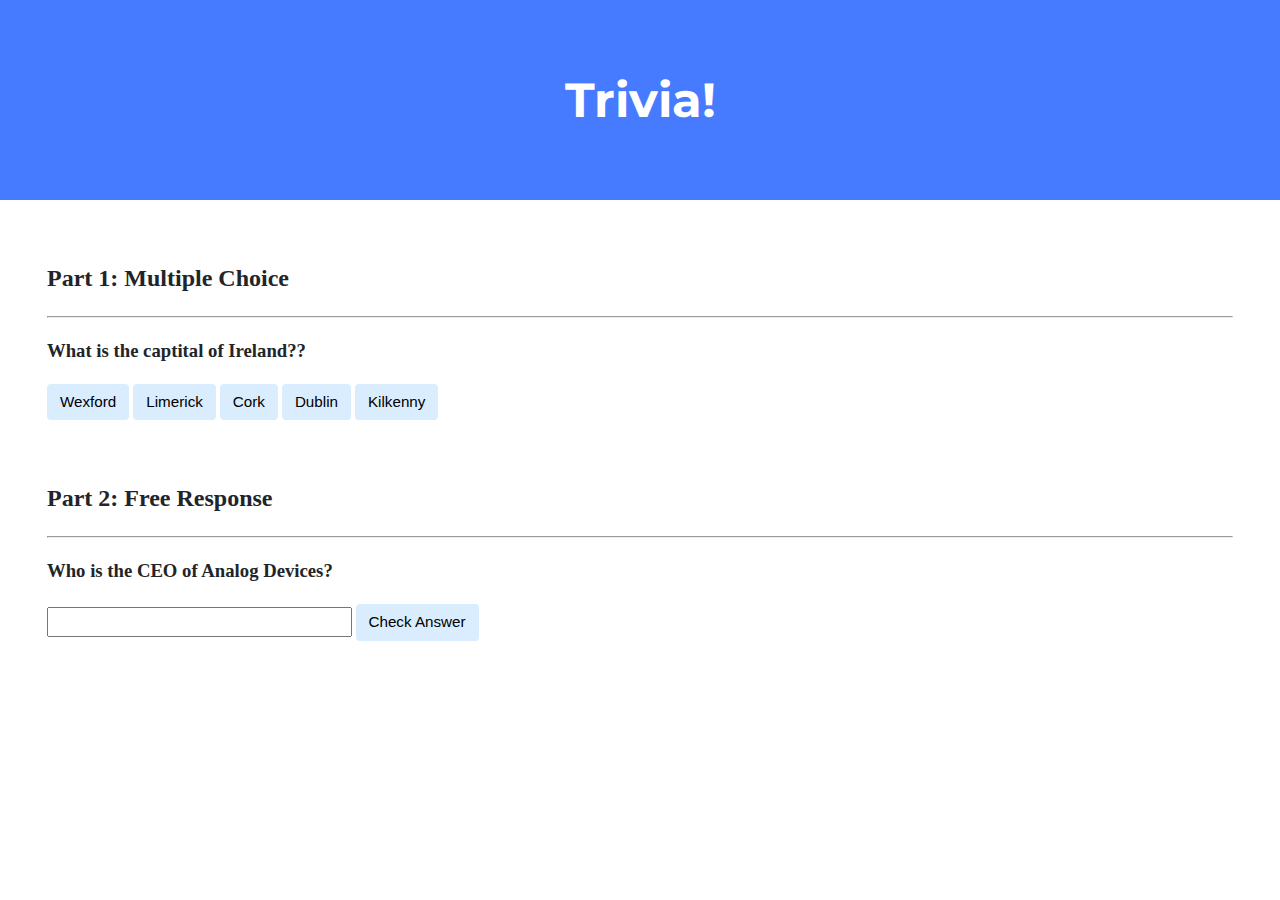
<file: lab8/lab8/index.html>
<!DOCTYPE html>

<html lang="en">
    <head>
        <link href="https://fonts.googleapis.com/css2?family=Montserrat:wght@500&display=swap" rel="stylesheet">
        <link href="styles.css" rel="stylesheet">
        <title>Trivia!</title>

        <script>

            // TODO: Add code to check answers to questions
            document.addEventListener('DOMContentLoaded', function(){

                let correct_answer = document.querySelector("#correct");
                let incorrect_answer = document.querySelectorAll(".incorrect");
                let message = document.querySelector("#message");
                correct_answer.addEventListener('click', function(){
                    correct_answer.style.backgroundColor = 'green';
                    console.log('event for correct answer')
                    message.innerHTML = "Correct!"

                });
                for(let i = 0; i < incorrect_answer.length; i++)
                {
                    incorrect_answer[i].addEventListener('click', function(){
                    incorrect_answer[i].style.backgroundColor = 'red';
                    //console.log('event for wrong answer');
                    message.innerHTML = "Incorrect!";
                });
                }
                 document.querySelector("#p2-button").addEventListener('click', function(){
                     //console.log('part 2 response');
                     let input = document.querySelector("input");
                     let message_p2 = document.querySelector("#p2-message");
                     if (input.value == "Vincent Roche")
                     {
                         //console.log("You have the right answer");
                         input.style.color = "green";
                         message_p2.innerHTML = "Correct!";
                         
                     }
                     else
                     {
                         //console.log("Try again ");
                         input.style.color = "red";
                         message_p2.innerHTML = "Incorrect!";
                     }
                 })
            });

        </script>

    </head>
    <body>

        <div class="jumbotron">
            <h1>Trivia!</h1>
        </div>

        <div class="container">

            <div class="section">
                <h2>Part 1: Multiple Choice </h2>
                <hr>

                <!-- TODO: Add multiple choice question here -->
                <h3>What is the captital of Ireland??</h3>
                <button class="incorrect">Wexford</button>
                <button class="incorrect">Limerick</button>
                <button class="incorrect">Cork</button>
                <button id = "correct">Dublin</button>
                <button class="incorrect">Kilkenny</button>
                <p id = "message"></p>

            </div>

            <div class="section">
                <h2>Part 2: Free Response</h2>
                <hr>

                <!-- TODO: Add free response question here -->
                <h3>Who is the CEO of Analog Devices?</h3>
                <input type = "text">
                <button id = "p2-button">Check Answer</button>
                <p id = "p2-message"></p>
            </div>

        </div>
    </body>
</html>
</file>
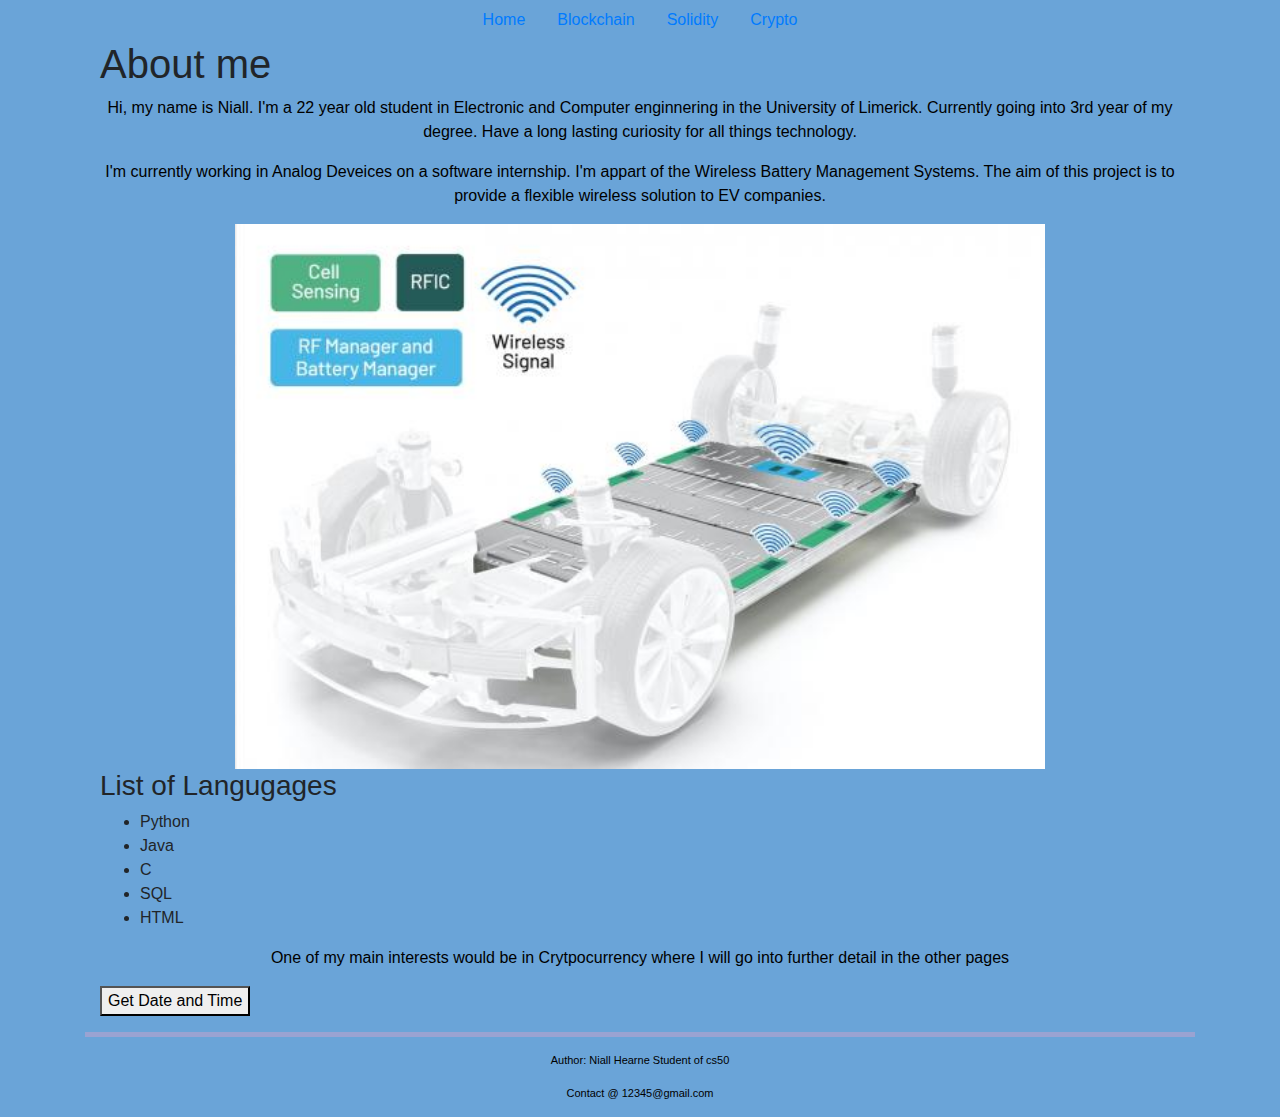
<file: pset8/homepage/index.html>
<!DOCTYPE html>

<html lang="en">
    <head>
      
        
        <meta charset="utf-8">
        <meta name="viewport" content="width=device-width, initial-scale=1, shrink-to-fit=no">

        <link href="https://stackpath.bootstrapcdn.com/bootstrap/4.1.3/css/bootstrap.min.css" rel="stylesheet">
        <link href="styles.css" rel="stylesheet">
        <script src = "script.js"></script>
        <title>Nialls Homepage</title>
    </head>
    <body>
         
      <div class="container">
             <ul class="nav justify-content-center">
                <li class="nav-item">
                    <a class="nav-link" href="index.html">Home</a>
                </li>
                <li class="nav-item">
                    <a class="nav-link" href="Blockchain.html">Blockchain</a>
                </li>
                <li class="nav-item">
                    <a class="nav-link" href="solidarity.html">Solidity</a>
                </li>
                <li class="nav-item">
                    <a class="nav-link active" href="Crypto.html">Crypto</a>
                </li>
            </ul>
      <main class= "container-fluid">
        <h1 >About me</h1>
        
        <p class = "about">Hi, my name is Niall. I'm a 22 year old student in Electronic and Computer enginnering in the University of Limerick.
        Currently going into 3rd year of my degree. Have a long lasting curiosity for all things technology.
        </p>
        <p>
          I'm currently working in Analog Deveices on a software internship. I'm appart of the Wireless Battery Management Systems.
          The aim of this project is to provide a flexible wireless solution to EV companies.
        </p>
        <img src = "wbms.jpg", alt="wbms" width="104" height="142" class = "images">

        <h3 class = "about" >List of Langugages</h3>
        <ul>
            <li>Python</li>
            <li>Java</li>
            <li>C</li>
            <li>SQL</li>
            <li>HTML</li>
        </ul>
        <script src = "script.js"></script>
        <p>One of my main interests would be in Crytpocurrency where I will go into further detail in the other pages</p>
        <button onclick = "getTime()">Get Date and Time</button>
        <p id = "time"></p>
        </main>
    </body>
    <footer>
      <p>Author: Niall Hearne Student of cs50</p>
      <p>Contact @ 12345@gmail.com</p>
    </footer>
</html>
</file>
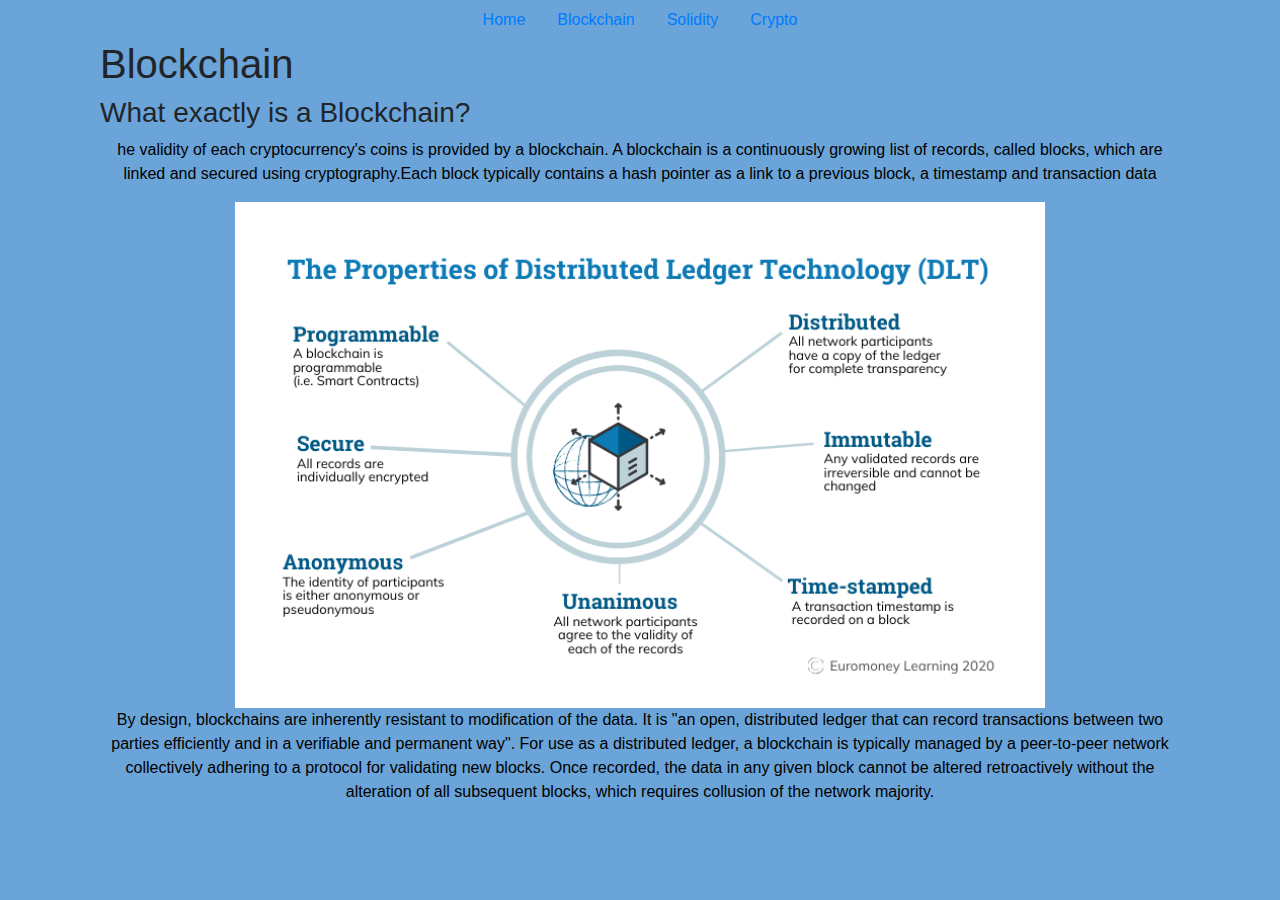
<file: pset8/homepage/Blockchain.html>
<!DOCTYPE html>

<html lang="en">
    <head>
      
        
        
        <meta charset="utf-8">
        <meta name="viewport" content="width=device-width, initial-scale=1, shrink-to-fit=no">

        <link href="https://stackpath.bootstrapcdn.com/bootstrap/4.1.3/css/bootstrap.min.css" rel="stylesheet">
        <link href="styles.css" rel="stylesheet">
        <title>Nialls Homepage</title>
    </head>
    <body>
      <div class="container">
             <ul class="nav justify-content-center">
                <li class="nav-item">
                    <a class="nav-link" href="index.html">Home</a>
                </li>
                <li class="nav-item">
                    <a class="nav-link" href="Blockchain.html">Blockchain</a>
                </li>
                <li class="nav-item">
                    <a class="nav-link" href="solidarity.html">Solidity</a>
                </li>
                <li class="nav-item">
                    <a class="nav-link active" href="Crypto.html">Crypto</a>
                </li>
            </ul>
      <main class= "container-fluid">
        <h1>Blockchain</h1>
        <h3>What exactly is a Blockchain?</h3>
        
        <p>he validity of each cryptocurrency's coins is provided by a blockchain. A blockchain is a continuously growing list of records,
        called blocks, which are linked and secured using cryptography.Each block typically contains a hash pointer 
        as a link to a previous block, a timestamp and transaction data
        </p>
         <img src = "blockchain.png", alt="Blockchain" width="200" height="250" class = "images">
        <p>
         By design, blockchains are inherently resistant to modification of the data. It is "an open, 
         distributed ledger that can record transactions between two parties efficiently and in a verifiable and permanent way".
         For use as a distributed ledger, a blockchain is typically managed by a peer-to-peer network collectively 
         adhering to a protocol for validating new blocks.
         Once recorded, the data in any given block cannot be altered retroactively without the alteration of 
         all subsequent blocks, which requires collusion of the network majority.
        </p>
        

        

        
        </main>
    </body>
</html>
</file>
<file: lab8/lab8/styles.css>
body {
    background-color: #fff;
    color: #212529;
    font-size: 1rem;
    font-weight: 400;
    line-height: 1.5;
    margin: 0;
    text-align: left;
}

.container {
    margin-left: auto;
    margin-right: auto;
    padding-left: 15px;
    padding-right: 15px;
}

.jumbotron {
    background-color: #477bff;
    color: #fff;
    margin-bottom: 2rem;
    padding: 2rem 1rem;
    text-align: center;
}

.section {
    padding: 0.5rem 2rem 1rem 2rem;
}

.section:hover {
    background-color: #f5f5f5;
    transition: color 2s ease-in-out, background-color 0.15s ease-in-out;
}

h1 {
    font-family: 'Montserrat', sans-serif;
    font-size: 48px;
}

button, input[type="submit"] {
    background-color: #d9edff;
    border: 1px solid transparent;
    border-radius: 0.25rem;
    font-size: 0.95rem;
    font-weight: 400;
    line-height: 1.5;
    padding: 0.375rem 0.75rem;
    text-align: center;
    transition: color 0.15s ease-in-out, background-color 0.15s ease-in-out, border-color 0.15s ease-in-out, box-shadow 0.15s ease-in-out;
    vertical-align: middle;
}


input[type="text"] {
    line-height: 1.8;
    width: 25%;
}

input[type="text"]:hover {
    background-color: #f5f5f5;
    transition: color 2s ease-in-out, background-color 0.15s ease-in-out;
}
</file>
<file: pset8/homepage/styles.css>
p {
  text-align: center;
  color: black;
}
header {
  background-color: #F1F1F1;
  text-align: center;
  padding: 20px;
}
footer{

    font-size: 11px;
    
    border-top: 5px solid #9AA3D2;
    padding-top: 15px;
    margin-top: 10px;
    color: #333;
    text-align: center;
}

  
}
h3 {
  text-decoration: underline;
}
.images{
  display: block;
  margin-left: auto;
  margin-right: auto;
  width: 75%;
  height: 75%;
  
}
#cointable{
  padding: 25px 50px;
  border: 1px solid black;
  
}
tr {
  background-color: #04AA6D;
  color: white;
}
body
{
    background-color:#6AA4D8;
}
a{
  text-align: center;
 
}
</file>
